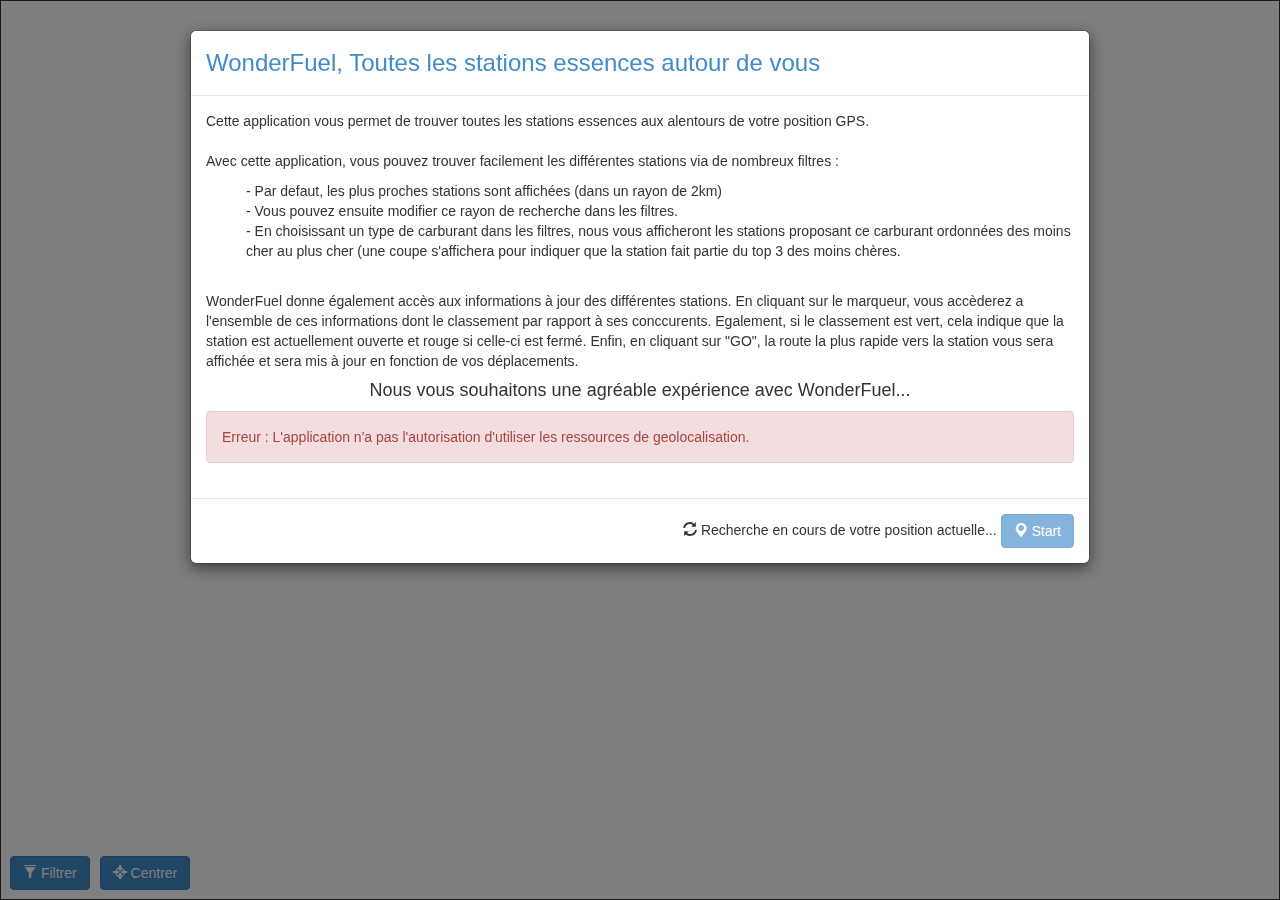
<file: index.html>
<html lang="fr-FR" xmlns="http://www.w3.org/1999/xhtml">

<head>
    <meta http-equiv="Content-Type" content="text/html; charset=UTF-8" />
    <meta name="viewport" content="width = device-width, initial-scale = 1.0, minimum-scale = 1.0, maximum-scale = 1.0, user-scalable = no" />
    <link href="app-icons/favicon/favicon32.ico" rel="shortcut icon" type="image/x-icon" />
    <title>WonderFuel, Toutes les stations essences autour de vous</title>

    <!-- Styles -->
    <link rel="stylesheet" href="lib/leaflet.css" />
    <link rel="stylesheet" href="lib/bootstrap/css/bootstrap.css" />
    <link rel="stylesheet" href="lib/leaflet-routing-machine.css" />
    <link rel="stylesheet" href="css/index.css" />

</head>

<body>
    <main id="map"></main>

    <div id="conteneurFiltre">
        <div id="filtre" class="leaflet-bar">
            <form>
                <div class="form-group">
                    <label for="choiceKmCircle">Distance :</label>
                    <select id="choiceKmCircle" class="form-control">
                        <option value="2">2 km</option>
                        <option value="4">4 km</option>
                        <option value="6">6 km</option>
                        <option value="8">8 km</option>
                        <option value="10">10 km</option>
                        <option value="15">15 km</option>
                    </select>
                </div>
                <div class="form-group">
                    <label for="choiceGaz">Filtrer par prix :</label>
                    <select id="choiceGaz" class="form-control">
                        <option value="aucun">Aucun</option>
                        <option value="Gazole">Gazole</option>
                        <option value="SP95">SP95</option>
                        <option value="SP98">SP98</option>
                        <option value="E10">E10</option>
                    </select>
                </div>
                <div class="form-group">
                    <label for="choiceServices">Filtrer par services :</label>
                    <select id="choiceServices" class="form-control">
                        <option value="tout">Tout</option>
                        <option value="Automate CB">Automate CB</option>
                        <option value="Boutique alimentaire">Boutique alimentaire</option>
                        <option value="Boutique non alimentaire">Boutique non alimentaire</option>
                        <option value="Vente de gaz domestique">Vente de gaz domestique</option>
                        <option value="GPL">GPL</option>
                        <option value="Carburant qualité supérieure">Carburant qualité supérieure</option>
                        <option value="Station de lavage">Station de lavage</option>
                        <option value="Lavage multi-programmes">Lavage multi-programmes</option>
                        <option value="Lavage haute-pression">Lavage haute-pression</option>
                        <option value="Station de gonflage">Station de gonflage</option>
                        <option value="Vente de fioul domestique">Vente de fioul domestique</option>
                        <option value="Toilettes publiques">Toilettes publiques</option>
                        <option value="Baie de service auto">Baie de service auto</option>
                    </select>
                </div>
            </form>
        </div>
        <div id="buttonsContainer">
            <button id="btnfiltre" type="button" class="btn btn-primary"><span class="glyphicon glyphicon-filter"></span> Filtrer</button>
            <button id="btnCentrage" type="button" class="btn btn-primary"><span class="glyphicon glyphicon-screenshot"></span> Centrer</button>
        </div>
    </div>

    <div id="routeContainer">
        <button id="btnRoute" type="button" class="btn btn-primary"><span class="glyphicon glyphicon-road"></span> Route</button>
    </div>

    <section class="modal" tabindex="-1" role="dialog" aria-hidden="true" id="startModal">
        <article class="modal-lg modal-dialog modal-content">
            <div class="modal-header">
                <h3 class="modal-title">WonderFuel, Toutes les stations essences autour de vous</h3>
            </div>
            <div class="modal-body">
                <p>Cette application vous permet de trouver toutes les stations essences aux alentours de votre position GPS.<br><br>
                    Avec cette application, vous pouvez trouver facilement les différentes stations via de nombreux filtres :
                    <ul>
                        <li>- Par defaut, les plus proches stations sont affichées (dans un rayon de 2km)</li>
                        <li>- Vous pouvez ensuite modifier ce rayon de recherche dans les filtres.</li>
                        <li>- En choisissant un type de carburant dans les filtres, nous vous afficheront les stations proposant ce carburant ordonnées des moins cher au plus cher (une coupe s'affichera pour indiquer que la station fait partie du top 3 des
                            moins chères.</li>
                    </ul>
                    <br>WonderFuel donne également accès aux informations à jour des différentes stations. En cliquant sur le marqueur, vous accèderez a l'ensemble de ces informations dont le classement par rapport à ses conccurents. Egalement, si le classement
                    est vert, cela indique que la station est actuellement ouverte et rouge si celle-ci est fermé. Enfin, en cliquant sur "GO", la route la plus rapide vers la station vous sera affichée et sera mis à jour en fonction de vos déplacements.
                </p>
                <h4 class="center">Nous vous souhaitons une agréable expérience avec WonderFuel...</h4>
                <div id="messageErreur" class="alert alert-danger" role="alert"></div>
            </div>
            <nav class="modal-footer">
                <div class="waitPosition"><span class="glyphicon glyphicon-refresh"></span> Recherche en cours de votre position actuelle...</div>
                <button id="start" type="button" class="btn btn-primary" data-dismiss="modal"><span class="glyphicon glyphicon-map-marker"></span> Start</button>
            </nav>
        </article>
    </section>

    <div id="spinner" class="spinner hidden">
        <img id="img-spinner" src="img/spinner.gif" alt="Loading" />
    </div>

    <div class="hiddenTemplate hidden">
        <div id="popupTemplate">
            <address><b></b></address>
            <div class='list-group'>
                <a href='#' class='list-group-item active listPrice'>
                    <span class='glyphicon glyphicon-euro'></span> Prix <span class='badge'></span>
                    <ul>
                    </ul>
                </a>
                <a href='#' class='list-group-item listServices'>
                    <span class='glyphicon glyphicon-wrench'></span> Services <span class='badge'></span>
                    <ul>
                    </ul>
                </a>
            </div>
            <button class='btn btn-primary goBtn'><span class='glyphicon glyphicon-road'></span> Go !</button>
        </div>
    </div>

    <script src='lib/jquery.min.js'></script>
    <script src='lib/leaflet.js?3'></script>
    <script src='lib/leaflet-providers.js'></script>
    <script src='lib/leaflet-routing-machine.js'></script>
    <script src='lib/bootstrap/js/bootstrap.js'></script>
    <script type="text/javascript" src="lib/jszip.js"></script>
    <script type="text/javascript" src="lib/jszip-utils.js"></script>

    <script src='js/Datas.js'></script>
    <script src='js/initialize.js'></script>
</body>

</html>
</file>
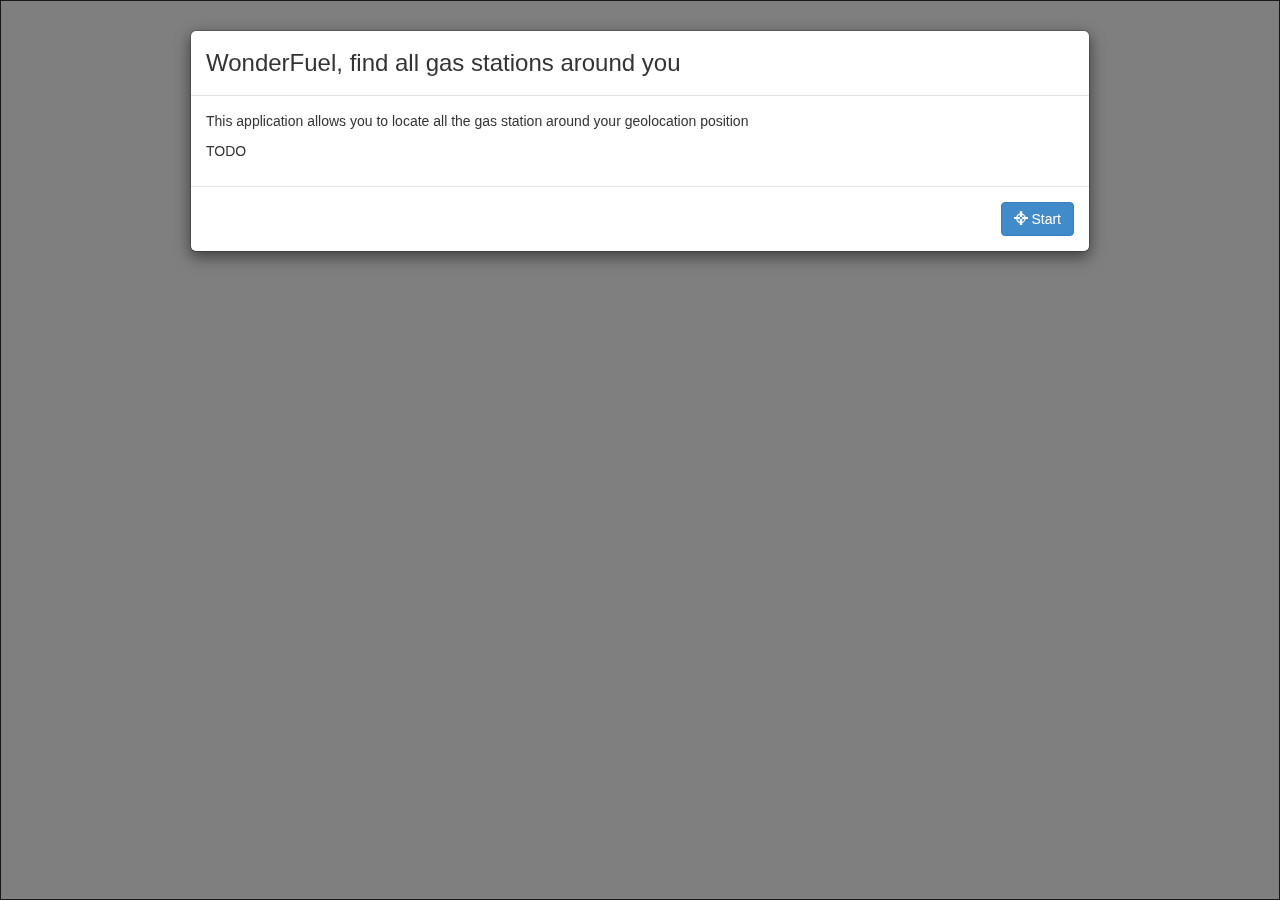
<file: indexTest.html>
<html lang="fr-FR" xmlns="http://www.w3.org/1999/xhtml">
   <head>
 	  <meta http-equiv="Content-type" content="text/html; charset=ISO-8859-1"/>
      <!-- <meta http-equiv="Content-Type" content="text/html; charset=UTF-8" /> -->
	  <link rel="icon" type="image/png" href="app-icons/app-icon.png"/>
	  <title>WonderFuel, find all gas stations around you</title>
      <link rel="stylesheet" type="text/css" href="lib/leaflet.css" />
	  <link rel="stylesheet" type="text/css" href="css/index.css" />
	  <link rel="stylesheet" type="text/css" href="lib/bootstrap/css/bootstrap.css" />
      <script type='text/javascript' src='lib/jquery.min.js'></script>
      <script type='text/javascript' src='lib/leaflet.js?3'></script>
	  <script type='text/javascript' src='lib/bootstrap/js/bootstrap.js'></script>
	  <script type='text/javascript' src="lib/leaflet-routing-machine.js" ></script>
	  <script type="text/javascript" src="lib/jszip.js" charset="ISO-8859-1"></script>
	  <script type="text/javascript" src="lib/jszip-utils.js" charset="ISO-8859-1"></script>
	  <script type='text/javascript' src="js/Datas.js" charset="ISO-8859-1" ></script>
   </head>

   <body>
      <div id="map"></div>
	  
	  <div class="modal bs-example-modal-lg" tabindex="-1" role="dialog" aria-hidden="true" aria-labelledby="test" id="startModal">
		  <div class="modal-dialog modal-lg">
			<div class="modal-content">
			  <div class="modal-header">
				<h3 class="modal-title">WonderFuel, find all gas stations around you</h3>
			  </div>
			  <div class="modal-body">
				<p>This application allows you to locate all the gas station around your geolocation position</p>
				<p> TODO </p>
			  </div>
			  <div class="modal-footer">
				<button id="start" type="button" class="btn btn-primary" data-dismiss="modal"><span class="glyphicon glyphicon-screenshot"></span> Start</button>
			  </div>
			</div>
		  </div>
		</div>
	  
      <script type='text/javascript' src='js/initializeTest.js'></script>
   </body>
</html>
</file>
<file: lib/leaflet.css>
/* required styles */

.leaflet-map-pane,
.leaflet-tile,
.leaflet-marker-icon,
.leaflet-marker-shadow,
.leaflet-tile-pane,
.leaflet-tile-container,
.leaflet-overlay-pane,
.leaflet-shadow-pane,
.leaflet-marker-pane,
.leaflet-popup-pane,
.leaflet-overlay-pane svg,
.leaflet-zoom-box,
.leaflet-image-layer,
.leaflet-layer {
	position: absolute;
	left: 0;
	top: 0;
	}
.leaflet-container {
	overflow: hidden;
	-ms-touch-action: none;
	}
.leaflet-tile,
.leaflet-marker-icon,
.leaflet-marker-shadow {
	-webkit-user-select: none;
	   -moz-user-select: none;
	        user-select: none;
	-webkit-user-drag: none;
	}
.leaflet-marker-icon,
.leaflet-marker-shadow {
	display: block;
	}
/* map is broken in FF if you have max-width: 100% on tiles */
.leaflet-container img {
	max-width: none !important;
	}
/* stupid Android 2 doesn't understand "max-width: none" properly */
.leaflet-container img.leaflet-image-layer {
	max-width: 15000px !important;
	}
.leaflet-tile {
	filter: inherit;
	visibility: hidden;
	}
.leaflet-tile-loaded {
	visibility: inherit;
	}
.leaflet-zoom-box {
	width: 0;
	height: 0;
	}
/* workaround for https://bugzilla.mozilla.org/show_bug.cgi?id=888319 */
.leaflet-overlay-pane svg {
	-moz-user-select: none;
	}

.leaflet-tile-pane    { z-index: 2; }
.leaflet-objects-pane { z-index: 3; }
.leaflet-overlay-pane { z-index: 4; }
.leaflet-shadow-pane  { z-index: 5; }
.leaflet-marker-pane  { z-index: 6; }
.leaflet-popup-pane   { z-index: 7; }

.leaflet-vml-shape {
	width: 1px;
	height: 1px;
	}
.lvml {
	behavior: url(#default#VML);
	display: inline-block;
	position: absolute;
	}


/* control positioning */

.leaflet-control {
	position: relative;
	z-index: 7;
	pointer-events: auto;
	}
.leaflet-top,
.leaflet-bottom {
	position: absolute;
	z-index: 1000;
	pointer-events: none;
	}
.leaflet-top {
	top: 0;
	}
.leaflet-right {
	right: 0;
	}
.leaflet-bottom {
	bottom: 0;
	}
.leaflet-left {
	left: 0;
	}
.leaflet-control {
	float: left;
	clear: both;
	}
.leaflet-right .leaflet-control {
	float: right;
	}
.leaflet-top .leaflet-control {
	margin-top: 10px;
	}
.leaflet-bottom .leaflet-control {
	margin-bottom: 10px;
	}
.leaflet-left .leaflet-control {
	margin-left: 10px;
	}
.leaflet-right .leaflet-control {
	margin-right: 10px;
	}


/* zoom and fade animations */

.leaflet-fade-anim .leaflet-tile,
.leaflet-fade-anim .leaflet-popup {
	opacity: 0;
	-webkit-transition: opacity 0.2s linear;
	   -moz-transition: opacity 0.2s linear;
	     -o-transition: opacity 0.2s linear;
	        transition: opacity 0.2s linear;
	}
.leaflet-fade-anim .leaflet-tile-loaded,
.leaflet-fade-anim .leaflet-map-pane .leaflet-popup {
	opacity: 1;
	}

.leaflet-zoom-anim .leaflet-zoom-animated {
	-webkit-transition: -webkit-transform 0.25s cubic-bezier(0,0,0.25,1);
	   -moz-transition:    -moz-transform 0.25s cubic-bezier(0,0,0.25,1);
	     -o-transition:      -o-transform 0.25s cubic-bezier(0,0,0.25,1);
	        transition:         transform 0.25s cubic-bezier(0,0,0.25,1);
	}
.leaflet-zoom-anim .leaflet-tile,
.leaflet-pan-anim .leaflet-tile,
.leaflet-touching .leaflet-zoom-animated {
	-webkit-transition: none;
	   -moz-transition: none;
	     -o-transition: none;
	        transition: none;
	}

.leaflet-zoom-anim .leaflet-zoom-hide {
	visibility: hidden;
	}


/* cursors */

.leaflet-clickable {
	cursor: pointer;
	}
.leaflet-container {
	cursor: -webkit-grab;
	cursor:    -moz-grab;
	}
.leaflet-popup-pane,
.leaflet-control {
	cursor: auto;
	}
.leaflet-dragging .leaflet-container,
.leaflet-dragging .leaflet-clickable {
	cursor: move;
	cursor: -webkit-grabbing;
	cursor:    -moz-grabbing;
	}


/* visual tweaks */

.leaflet-container {
	background: #ddd;
	outline: 0;
	}
.leaflet-container a {
	color: #0078A8;
	}
.leaflet-container a.leaflet-active {
	outline: 2px solid orange;
	}
.leaflet-zoom-box {
	border: 2px dotted #38f;
	background: rgba(255,255,255,0.5);
	}


/* general typography */
.leaflet-container {
	font: 12px/1.5 "Helvetica Neue", Arial, Helvetica, sans-serif;
	}


/* general toolbar styles */

.leaflet-bar {
	box-shadow: 0 1px 5px rgba(0,0,0,0.65);
	border-radius: 4px;
	}
.leaflet-bar a,
.leaflet-bar a:hover {
	background-color: #fff;
	border-bottom: 1px solid #ccc;
	width: 26px;
	height: 26px;
	line-height: 26px;
	display: block;
	text-align: center;
	text-decoration: none;
	color: black;
	}
.leaflet-bar a,
.leaflet-control-layers-toggle {
	background-position: 50% 50%;
	background-repeat: no-repeat;
	display: block;
	}
.leaflet-bar a:hover {
	background-color: #f4f4f4;
	}
.leaflet-bar a:first-child {
	border-top-left-radius: 4px;
	border-top-right-radius: 4px;
	}
.leaflet-bar a:last-child {
	border-bottom-left-radius: 4px;
	border-bottom-right-radius: 4px;
	border-bottom: none;
	}
.leaflet-bar a.leaflet-disabled {
	cursor: default;
	background-color: #f4f4f4;
	color: #bbb;
	}

.leaflet-touch .leaflet-bar a {
	width: 30px;
	height: 30px;
	line-height: 30px;
	}


/* zoom control */

.leaflet-control-zoom-in,
.leaflet-control-zoom-out {
	font: bold 18px 'Lucida Console', Monaco, monospace;
	text-indent: 1px;
	}
.leaflet-control-zoom-out {
	font-size: 20px;
	}

.leaflet-touch .leaflet-control-zoom-in {
	font-size: 22px;
	}
.leaflet-touch .leaflet-control-zoom-out {
	font-size: 24px;
	}


/* layers control */

.leaflet-control-layers {
	box-shadow: 0 1px 5px rgba(0,0,0,0.4);
	background: #fff;
	border-radius: 5px;
	}
.leaflet-control-layers-toggle {
	background-image: url(images/layers.png);
	width: 36px;
	height: 36px;
	}
.leaflet-retina .leaflet-control-layers-toggle {
	background-image: url(images/layers-2x.png);
	background-size: 26px 26px;
	}
.leaflet-touch .leaflet-control-layers-toggle {
	width: 44px;
	height: 44px;
	}
.leaflet-control-layers .leaflet-control-layers-list,
.leaflet-control-layers-expanded .leaflet-control-layers-toggle {
	display: none;
	}
.leaflet-control-layers-expanded .leaflet-control-layers-list {
	display: block;
	position: relative;
	}
.leaflet-control-layers-expanded {
	padding: 6px 10px 6px 6px;
	color: #333;
	background: #fff;
	}
.leaflet-control-layers-selector {
	margin-top: 2px;
	position: relative;
	top: 1px;
	}
.leaflet-control-layers label {
	display: block;
	}
.leaflet-control-layers-separator {
	height: 0;
	border-top: 1px solid #ddd;
	margin: 5px -10px 5px -6px;
	}


/* attribution and scale controls */

.leaflet-container .leaflet-control-attribution {
	background: #fff;
	background: rgba(255, 255, 255, 0.7);
	margin: 0;
	}
.leaflet-control-attribution,
.leaflet-control-scale-line {
	padding: 0 5px;
	color: #333;
	}
.leaflet-control-attribution a {
	text-decoration: none;
	}
.leaflet-control-attribution a:hover {
	text-decoration: underline;
	}
.leaflet-container .leaflet-control-attribution,
.leaflet-container .leaflet-control-scale {
	font-size: 11px;
	}
.leaflet-left .leaflet-control-scale {
	margin-left: 5px;
	}
.leaflet-bottom .leaflet-control-scale {
	margin-bottom: 5px;
	}
.leaflet-control-scale-line {
	border: 2px solid #777;
	border-top: none;
	line-height: 1.1;
	padding: 2px 5px 1px;
	font-size: 11px;
	white-space: nowrap;
	overflow: hidden;
	-moz-box-sizing: content-box;
	     box-sizing: content-box;

	background: #fff;
	background: rgba(255, 255, 255, 0.5);
	}
.leaflet-control-scale-line:not(:first-child) {
	border-top: 2px solid #777;
	border-bottom: none;
	margin-top: -2px;
	}
.leaflet-control-scale-line:not(:first-child):not(:last-child) {
	border-bottom: 2px solid #777;
	}

.leaflet-touch .leaflet-control-attribution,
.leaflet-touch .leaflet-control-layers,
.leaflet-touch .leaflet-bar {
	box-shadow: none;
	}
.leaflet-touch .leaflet-control-layers,
.leaflet-touch .leaflet-bar {
	border: 2px solid rgba(0,0,0,0.2);
	background-clip: padding-box;
	}


/* popup */

.leaflet-popup {
	position: absolute;
	text-align: center;
	}
.leaflet-popup-content-wrapper {
	padding: 1px;
	text-align: left;
	border-radius: 12px;
	}
.leaflet-popup-content {
	margin: 13px 19px;
	line-height: 1.4;
	}
.leaflet-popup-content p {
	margin: 18px 0;
	}
.leaflet-popup-tip-container {
	margin: 0 auto;
	width: 40px;
	height: 20px;
	position: relative;
	overflow: hidden;
	}
.leaflet-popup-tip {
	width: 17px;
	height: 17px;
	padding: 1px;

	margin: -10px auto 0;

	-webkit-transform: rotate(45deg);
	   -moz-transform: rotate(45deg);
	    -ms-transform: rotate(45deg);
	     -o-transform: rotate(45deg);
	        transform: rotate(45deg);
	}
.leaflet-popup-content-wrapper,
.leaflet-popup-tip {
	background: white;

	box-shadow: 0 3px 14px rgba(0,0,0,0.4);
	}
.leaflet-container a.leaflet-popup-close-button {
	position: absolute;
	top: 0;
	right: 0;
	padding: 4px 4px 0 0;
	text-align: center;
	width: 18px;
	height: 14px;
	font: 16px/14px Tahoma, Verdana, sans-serif;
	color: #c3c3c3;
	text-decoration: none;
	font-weight: bold;
	background: transparent;
	}
.leaflet-container a.leaflet-popup-close-button:hover {
	color: #999;
	}
.leaflet-popup-scrolled {
	overflow: auto;
	border-bottom: 1px solid #ddd;
	border-top: 1px solid #ddd;
	}

.leaflet-oldie .leaflet-popup-content-wrapper {
	zoom: 1;
	}
.leaflet-oldie .leaflet-popup-tip {
	width: 24px;
	margin: 0 auto;

	-ms-filter: "progid:DXImageTransform.Microsoft.Matrix(M11=0.70710678, M12=0.70710678, M21=-0.70710678, M22=0.70710678)";
	filter: progid:DXImageTransform.Microsoft.Matrix(M11=0.70710678, M12=0.70710678, M21=-0.70710678, M22=0.70710678);
	}
.leaflet-oldie .leaflet-popup-tip-container {
	margin-top: -1px;
	}

.leaflet-oldie .leaflet-control-zoom,
.leaflet-oldie .leaflet-control-layers,
.leaflet-oldie .leaflet-popup-content-wrapper,
.leaflet-oldie .leaflet-popup-tip {
	border: 1px solid #999;
	}


/* div icon */

.leaflet-div-icon {
	background: #fff;
	border: 1px solid #666;
	}
</file>
<file: lib/leaflet-routing-machine.css>
.leaflet-routing-container {
    width: 320px;
    background-color: white;
    padding-top: 4px;
    transition: margin-right 0.2s ease;
}

.leaflet-control-container .leaflet-routing-container-hide {
    margin-right: -340px;
}

.leaflet-routing-container h2 {
    font-size: 14px;
}

.leaflet-routing-container h3 {
    font-size: 12px;
    font-weight: normal;
}

.leaflet-routing-alt, .leaflet-routing-geocoders {
    padding: 6px;
    margin-top: 2px;
    margin-bottom: 6px;
    border-bottom: 1px solid #ccc;
    max-height: 320px;
    overflow-y: auto;
    transition: all 0.2s ease;
}

.leaflet-bar .leaflet-routing-alt:last-child {
    border-bottom: none;
}

.leaflet-routing-alt-minimized {
    color: #888;
    max-height: 64px;
    overflow: hidden;
    cursor: pointer;
}

.leaflet-routing-alt table {
    border-collapse: collapse;
}

.leaflet-routing-alt tr:hover {
    background-color: #eee;
    cursor: pointer;
}

.leaflet-routing-alt::-webkit-scrollbar {
    width: 8px;
}

.leaflet-routing-alt::-webkit-scrollbar-track {
    border-radius: 2px;
    background-color: #eee;
}

.leaflet-routing-alt::-webkit-scrollbar-thumb {
    border-radius: 2px;
    background-color: #888;
}

.leaflet-routing-icon {
    background-image: url('leaflet.routing.icons.png');
    -webkit-background-size: 240px 20px;
    background-size: 240px 20px;
    background-repeat: no-repeat;
    margin: 0;
    content: '';
    display: inline-block;
    vertical-align: top;
    width: 20px;
    height: 20px;
}

.leaflet-routing-icon-continue         { background-position: 0 0; }
.leaflet-routing-icon-sharp-right      { background-position: -20px 0; }
.leaflet-routing-icon-turn-right       { background-position: -40px 0; }
.leaflet-routing-icon-bear-right       { background-position: -60px 0; }
.leaflet-routing-icon-u-turn           { background-position: -80px 0; }
.leaflet-routing-icon-sharp-left       { background-position: -100px 0; }
.leaflet-routing-icon-turn-left        { background-position: -120px 0; }
.leaflet-routing-icon-bear-left        { background-position: -140px 0; }
.leaflet-routing-icon-depart           { background-position: -160px 0; }
.leaflet-routing-icon-enter-roundabout { background-position: -180px 0; }
.leaflet-routing-icon-arrive           { background-position: -200px 0; }
.leaflet-routing-icon-via              { background-position: -200px 0; }

.leaflet-routing-geocoders div {
    padding: 4px 0px 4px 0px;
}

.leaflet-routing-geocoders input {
    width: 303px;
    line-height: 1.67;
    border: 1px solid #ccc;
}

.leaflet-routing-geocoders button {
    font: bold 18px 'Lucida Console', Monaco, monospace;
    border: 1px solid #ccc;
    border-radius: 4px;
    background-color: white;
    margin: 0;
    margin-right: 3px;
    float: right;
    cursor: pointer;
    transition: background-color 0.2s ease;
}

.leaflet-routing-geocoders button:hover {
    background-color: #eee;
}

.leaflet-routing-geocoders input,.leaflet-routing-remove-waypoint,.leaflet-routing-geocoder {
    position: relative;
}

.leaflet-routing-geocoder-result {
    font: 12px/1.5 "Helvetica Neue", Arial, Helvetica, sans-serif;
    position: absolute;
    max-height: 0;
    overflow: hidden;
    transition: all 0.5s ease;
    z-index: 1000; /* Arbitrary, but try to be above "most" things. */
}

.leaflet-routing-geocoder-result table {
    width: 100%;
    border: 1px solid #ccc;
    border-radius: 0 0 4px 4px;
    background-color: white;
    cursor: pointer;
}

.leaflet-routing-geocoder-result-open {
    max-height: 800px;
}

.leaflet-routing-geocoder-selected, .leaflet-routing-geocoder-result tr:hover {
    background-color: #eee;
}

.leaflet-routing-geocoder-no-results {
    font-style: italic;
    color: #888;
}

.leaflet-routing-remove-waypoint {
    background-color: transparent;
    display: inline-block;
    vertical-align: middle;
    cursor: pointer;
}

.leaflet-routing-remove-waypoint:after {
    position: absolute;
    display: block;
    width: 15px;
    height: 1px;
    z-index: 1;
    right: 1px;
    top: 3px;
    bottom: 0;
    margin: auto;
    padding: 2px;
    font-size: 18px;
    font-weight: bold;
    content: "\00d7";
    text-align: center;
    cursor: pointer;
    color: #ccc;
    background: white;
    padding-bottom: 16px;
    margin-top: -16px;
    padding-right: 4px;
    line-height: 1;
}

.leaflet-routing-remove-waypoint:hover {
    color: black;
}

.leaflet-routing-instruction-distance {
    width: 48px;
}
</file>
<file: css/index.css>
/* -------- MAP ---------- */
#map {
    width: 100%;
    height: 100%;
    border: 1px solid;
}
.leaflet-routing-container {
    background-color: white;
    display: none;
    padding: 5px;
}
.waitPosition {
    display: inline-block;
}
#messageErreur {
    display: none;
}

/* --------- Loader ----------------- */
.spinner {
    text-align: center;
    z-index: 1234;
    overflow: auto;
    position: fixed;
    top: 0;
    left: 0;
    opacity: 0.5;
    background: #FAFAFA;
    width: 100%;
    /* width of the spinner gif */
    height: 100%;
    /*hight of the spinner gif +2px to fix IE8 issue */
}
#img-spinner {
    position: fixed;
    top: 50%;
    left: 50%;
    margin-left: -50px;
    /* half width of the spinner gif */
    margin-top: -50px;
    /* half height of the spinner gif */
    width: 100px;
    /* width of the spinner gif */
    height: 102px;
    /*hight of the spinner gif +2px to fix IE8 issue */
}

/* --------- Popup Content ---------- */
.cercleLegende {
    border-radius: 50%;
    border: 1px solid black;
    display: inline-block;
    color: black !important;
}
.opened {
    background: rgb(0, 255, 0) !important;
}
.closed {
    background: rgb(255, 0, 0) !important;
}
.goBtn {
    width: 95%;
    margin: 2%;
}
.listPrice {
    margin-bottom: 5px;
}
.listServices {
    margin-top: 5px;
}

/* ---------- FILTRE ---------------- */
#filtre {
    display: none;
    z-index: 7;
    width: auto;
    background-color: white;
    height: 47%;
    margin-bottom: 10px;
    width: 450px;
    padding: 25px;
}
#btnfiltre {
    display: block;
    float: left;
}
#conteneurFiltre {
    bottom: 10px;
    position: absolute;
    margin: auto;
    left: 10px;
}
@media screen and (max-width: 470px) {
    #filtre {
        padding: 5px;
        width: 100%;
    }
    .leaflet-routing-container {
        width: 100%;
    }
}
#buttonsContainer {
    width: 100%;
}
#btnCentrage {
    float: left;
    margin-left: 10px;
}

/* ---------- ROUTE ---------- */
#routeContainer {
    top: 10px;
    position: absolute;
    margin: auto;
    right: 10px;
    float: right;
    display: none;
    z-index: 2000;
    width: auto;
}
#btnRoute {
    margin: 5px;
}

/* ---------- General styles -----------*/
ul {
   list-style-type: none;
}
h3 {
    color: #428bca;
}
.hidden {
    display: none;
}
.center {
    text-align: center;
}
</file>
